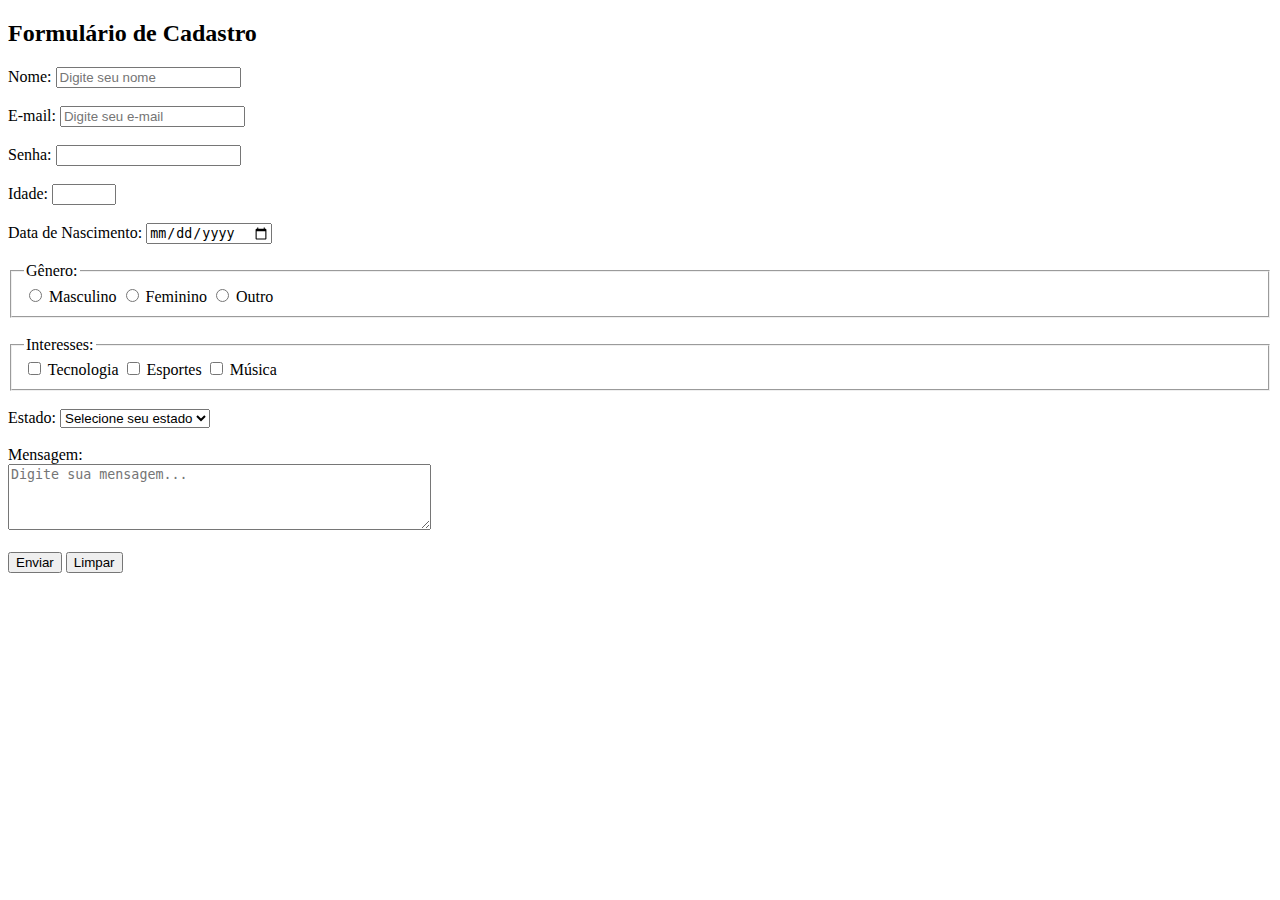
<file: form.html>
<!DOCTYPE html>
<html lang="pt-BR">
  <head>
    <meta charset="UTF-8" />
    <meta name="viewport" content="width=device-width, initial-scale=1.0" />
    <title>Exemplo de Formulário</title>
  </head>
  <body>
    <h2>Formulário de Cadastro</h2>

    <form action="#" method="">
      <label for="full_name">Nome:</label>
      <input
        type="text"
        id="full_name"
        name="full_name"
        placeholder="Digite seu nome"
        required
      />
      <br /><br />

      <label for="email">E-mail:</label>
      <input
        type="email"
        id="email"
        name="email"
        placeholder="Digite seu e-mail"
        required
      />
      <br /><br />

      <label for="password">Senha:</label>
      <input type="password" id="password" name="password" required />
      <br /><br />

      <label for="age">Idade:</label>
      <input type="number" id="age" name="age" min="0" max="120" />
      <br /><br />

      <label for="date_of_birth">Data de Nascimento:</label>
      <input type="date" id="date_of_birth" name="date_of_birth" />
      <br /><br />

      <fieldset>
        <legend>Gênero:</legend>
        <input type="radio" id="male" name="gender" value="male" />
        <label for="male">Masculino</label>

        <input type="radio" id="female" name="gender" value="female" />
        <label for="female">Feminino</label>

        <input type="radio" id="outro" name="genero" value="outro" />
        <label for="other">Outro</label>
      </fieldset>
      <br />

      <fieldset>
        <legend>Interesses:</legend>
        <input
          type="checkbox"
          id="technology"
          name="interests"
          value="technology"
        />
        <label for="technology">Tecnologia</label>

        <input type="checkbox" id="sports" name="interests" value="sports" />
        <label for="sports">Esportes</label>

        <input type="checkbox" id="music" name="interests" value="music" />
        <label for="music">Música</label>
      </fieldset>
      <br />

      <label for="state">Estado:</label>
      <select id="state" name="state">
        <option value="" disabled selected>Selecione seu estado</option>
        <option value="sp">São Paulo</option>
        <option value="rj">Rio de Janeiro</option>
        <option value="mg">Minas Gerais</option>
        <option value="ba">Bahia</option>
      </select>
      <br /><br />

      <label for="message">Mensagem:</label><br />
      <textarea
        id="message"
        name="message"
        rows="4"
        cols="50"
        placeholder="Digite sua mensagem..."
      ></textarea>
      <br /><br />

      <button type="submit">Enviar</button>
      <button type="reset">Limpar</button>
    </form>
  </body>
</html>
</file>
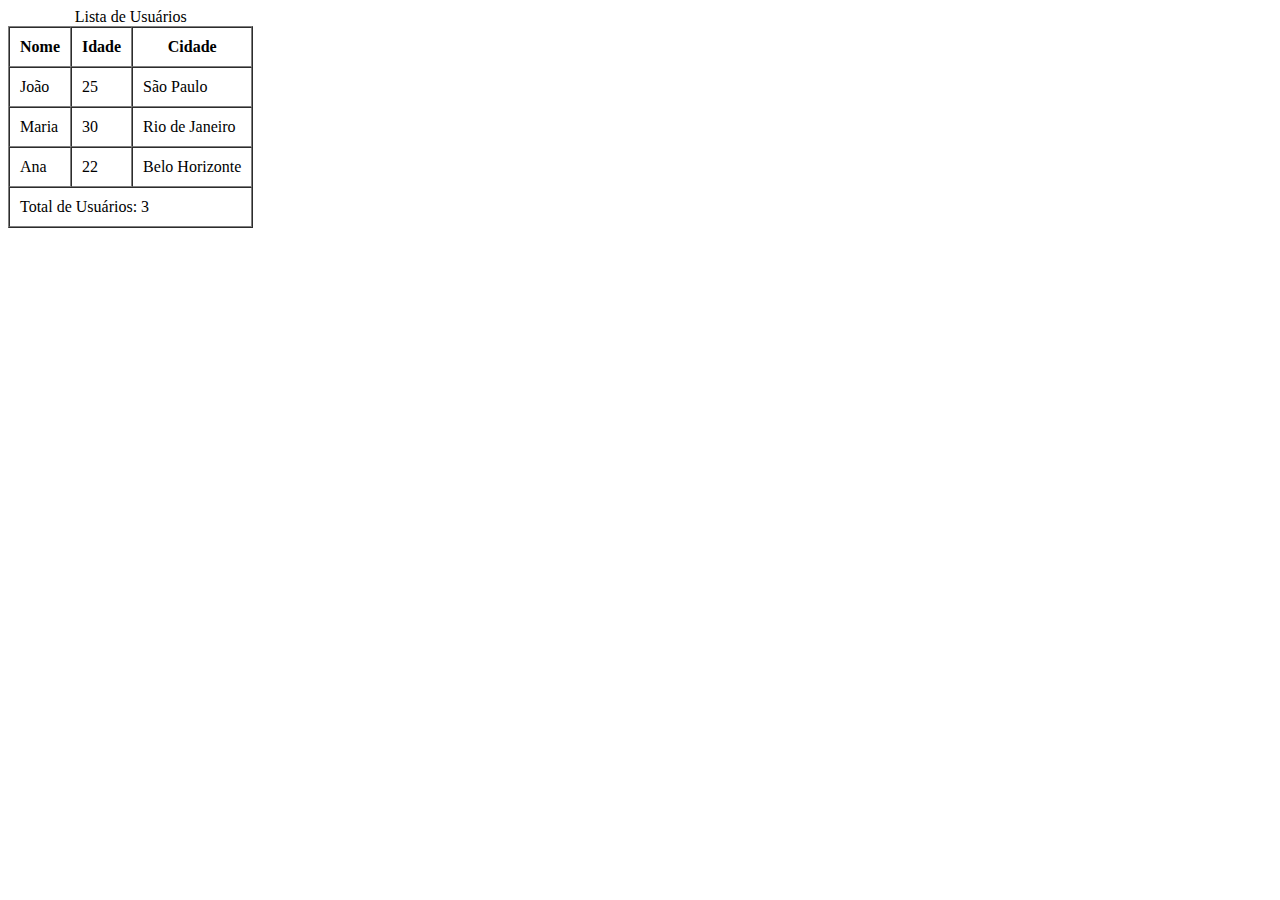
<file: table-01.html>
<!DOCTYPE html>
<html lang="pt-BR">
  <head>
    <meta charset="UTF-8" />
    <meta name="viewport" content="width=device-width, initial-scale=1.0" />
    <title>Exemplo de Tabela</title>
  </head>
  <body>
    <table border="1" cellpadding="10" cellspacing="0">
      <caption>
        Lista de Usuários
      </caption>

      <thead>
        <tr>
          <th>Nome</th>
          <th>Idade</th>
          <th>Cidade</th>
        </tr>
      </thead>

      <tbody>
        <tr>
          <td>João</td>
          <td>25</td>
          <td>São Paulo</td>
        </tr>
        <tr>
          <td>Maria</td>
          <td>30</td>
          <td>Rio de Janeiro</td>
        </tr>
        <tr>
          <td>Ana</td>
          <td>22</td>
          <td>Belo Horizonte</td>
        </tr>
      </tbody>

      <tfoot>
        <tr>
          <td colspan="3">Total de Usuários: 3</td>
        </tr>
      </tfoot>
    </table>
  </body>
</html>
</file>
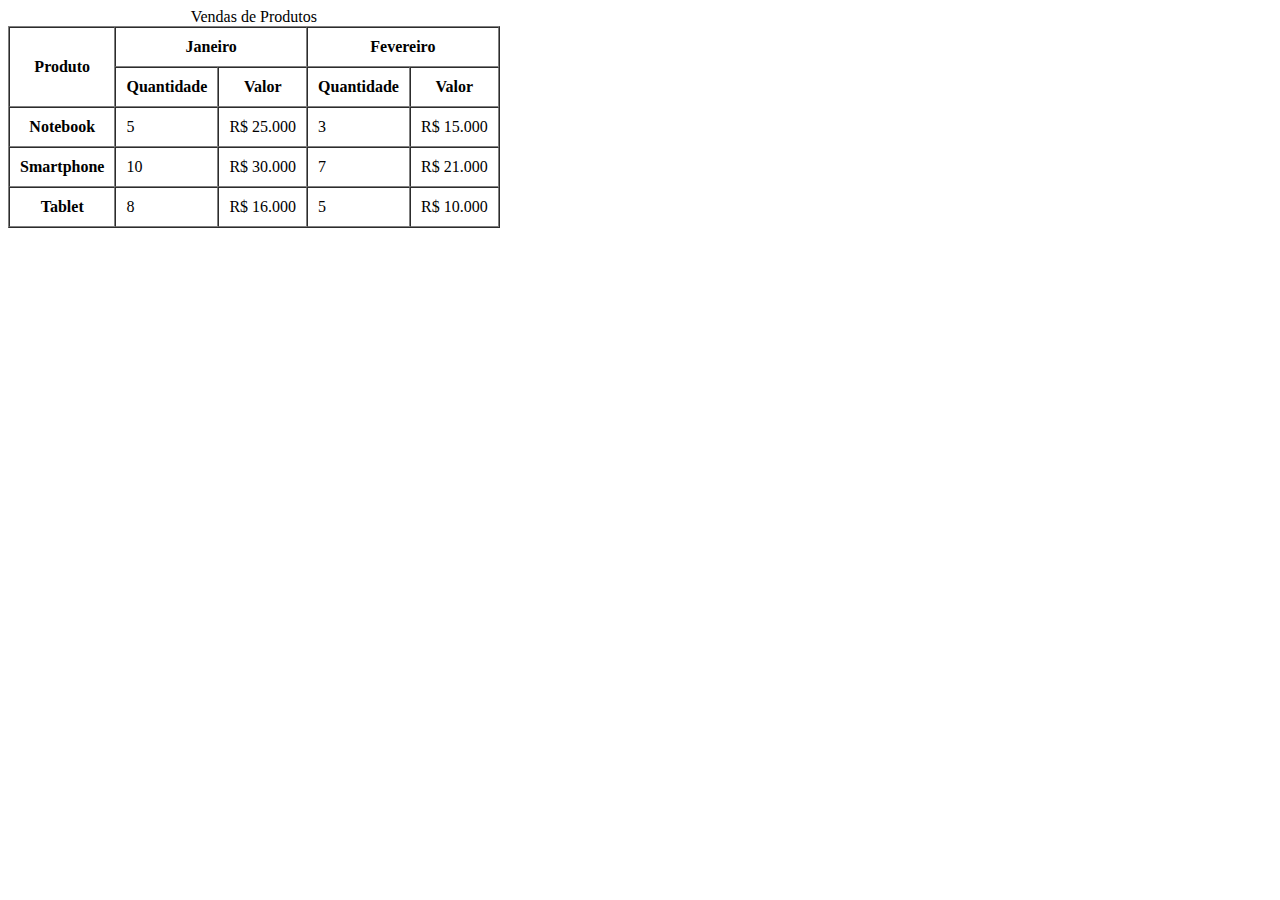
<file: table-02.html>
<!DOCTYPE html>
<html lang="pt-BR">
  <head>
    <meta charset="UTF-8" />
    <meta name="viewport" content="width=device-width, initial-scale=1.0" />
    <title>Exemplo de Tabela</title>
  </head>
  <body>
    <table border="1" cellpadding="10" cellspacing="0">
      <caption>
        Vendas de Produtos
      </caption>

      <colgroup>
        <col />
        <col span="2" />
        <col span="2" />
      </colgroup>

      <thead>
        <tr>
          <th rowspan="2">Produto</th>
          <th colspan="2" scope="colgroup">Janeiro</th>
          <th colspan="2" scope="colgroup">Fevereiro</th>
        </tr>
        <tr>
          <th scope="col">Quantidade</th>
          <th scope="col">Valor</th>
          <th scope="col">Quantidade</th>
          <th scope="col">Valor</th>
        </tr>
      </thead>

      <tbody>
        <tr>
          <th scope="row">Notebook</th>
          <td>5</td>
          <td>R$ 25.000</td>
          <td>3</td>
          <td>R$ 15.000</td>
        </tr>
        <tr>
          <th scope="row">Smartphone</th>
          <td>10</td>
          <td>R$ 30.000</td>
          <td>7</td>
          <td>R$ 21.000</td>
        </tr>
        <tr>
          <th scope="row">Tablet</th>
          <td>8</td>
          <td>R$ 16.000</td>
          <td>5</td>
          <td>R$ 10.000</td>
        </tr>
      </tbody>
    </table>
  </body>
</html>
</file>
